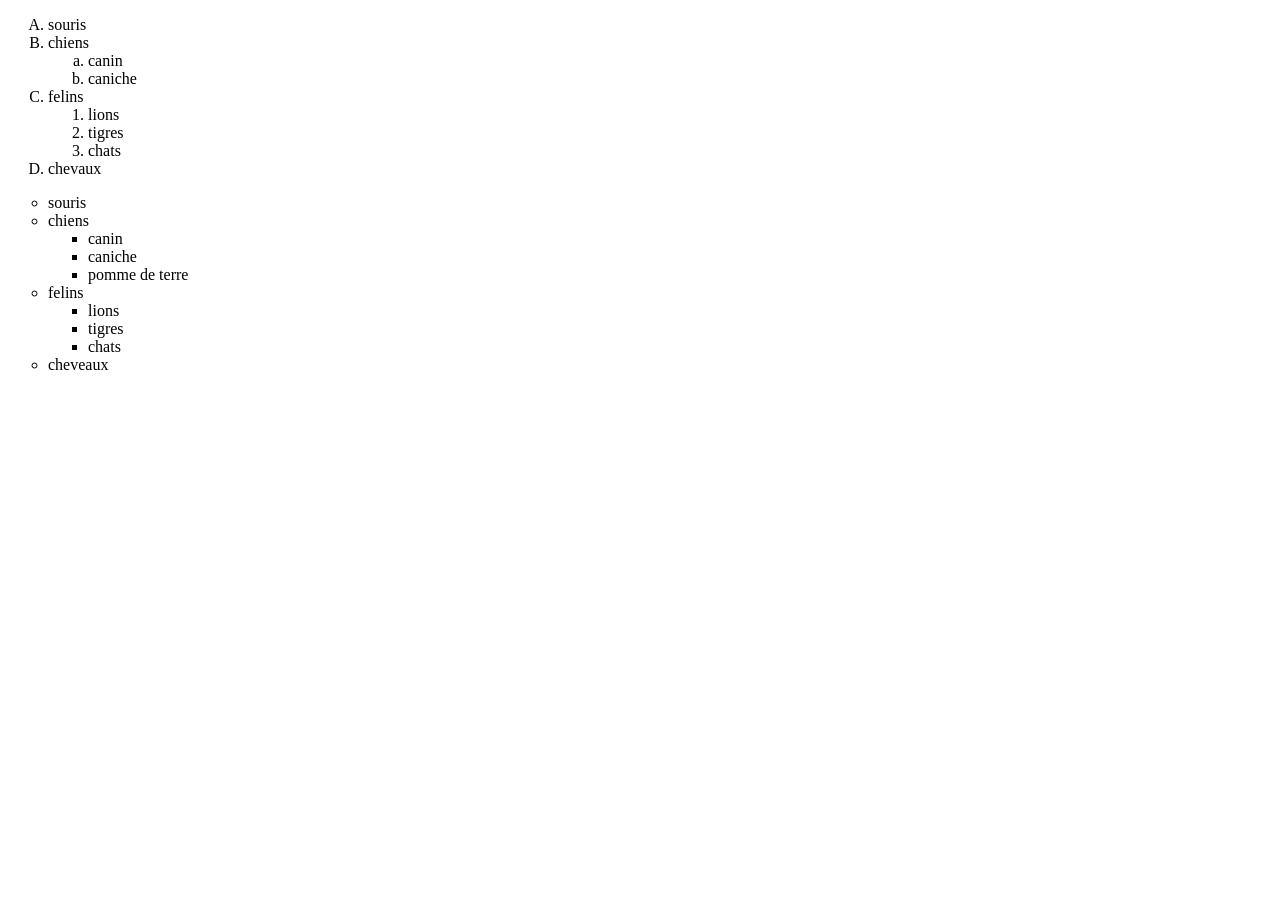
<file: Front-front/exerciceliste/list.html>
<!DOCTYPE html>
<html lang="fr">
<head>
    <meta charset="UTF-8">
    <meta http-equiv="X-UA-Compatible" content="IE=edge">
    <meta name="viewport" content="width=device-width, initial-scale=1.0">
    <title>liste</title>
</head>
<body>
    <ol type="A">
            <li>souris</li>
            <li>chiens</li>
            <ol type="a">
                <li>canin</li>
                <li>caniche</li>
            </ol>
        <li>felins</li>
            <ol type="1">
                <li>lions</li>
                <li>tigres</li>
                <li>chats</li>
            </ol>
        <Li>chevaux</Li>
    </ol>

    <ul type="circle">
        <li>souris</li>
        <li>chiens</li>
            <ul type="square">
                <li>canin</li>
                <li>caniche</li>
                <li>pomme de terre</li>
            </ul>
        <li>felins</li>
            <ul type="square">
            <li>lions</li>
            <li>tigres</li>
            <li>chats</li>
            </ul>
        <li>cheveaux</li>

    </ul>
</body>
</html>
</file>
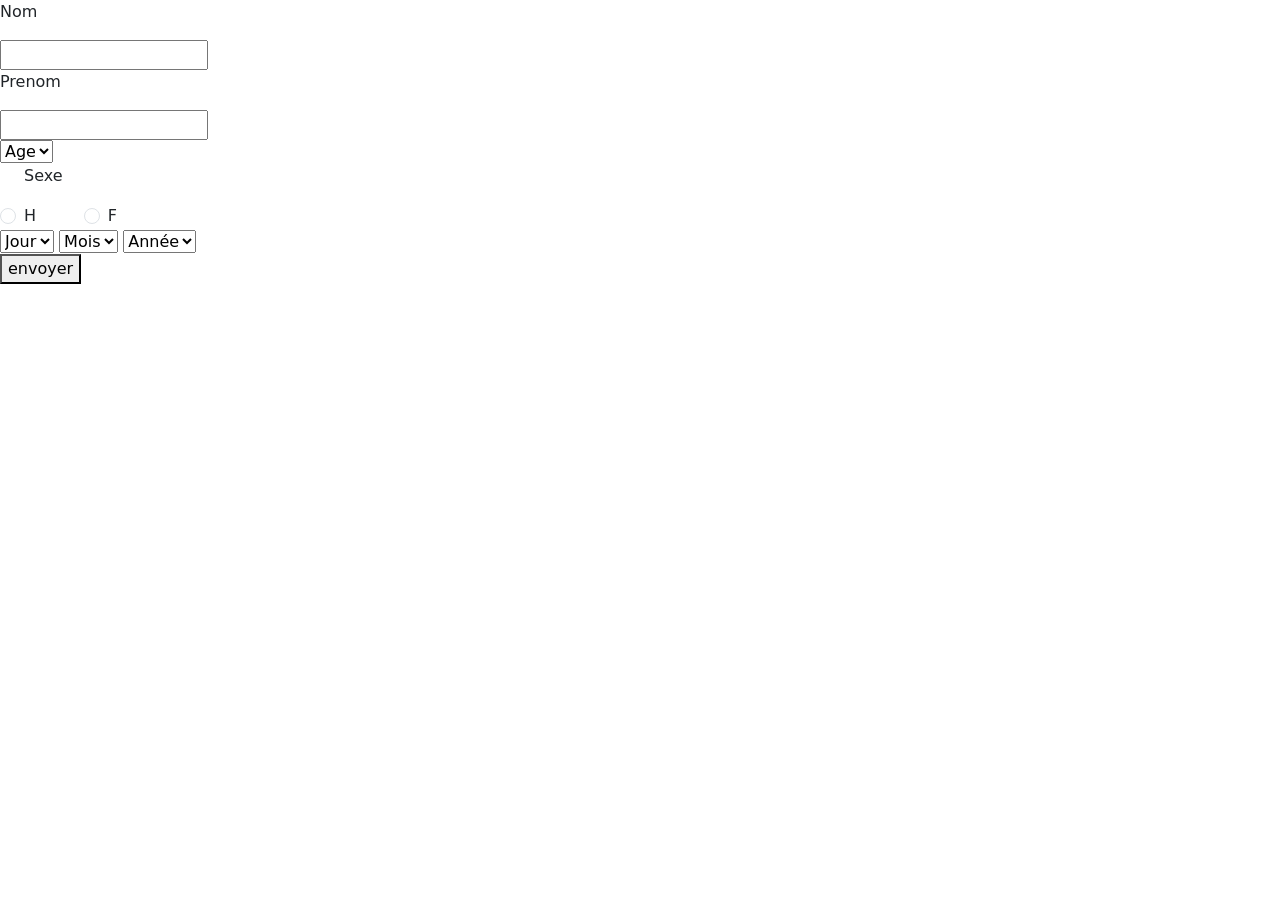
<file: Front-front/exobootstrap/exobootstrap.html>
<!DOCTYPE html>
<html lang="en">
<head>
    <meta charset="UTF-8">
    <meta http-equiv="X-UA-Compatible" content="IE=edge">
    <meta name="viewport" content="width=device-width, initial-scale=1.0">
    <title>Document</title>
    <link href="https://cdn.jsdelivr.net/npm/bootstrap@5.0.2/dist/css/bootstrap.min.css" rel="stylesheet" integrity="sha384-EVSTQN3/azprG1Anm3QDgpJLIm9Nao0Yz1ztcQTwFspd3yD65VohhpuuCOmLASjC" crossorigin="anonymous">
    <script src="https://cdn.jsdelivr.net/npm/bootstrap@5.0.2/dist/js/bootstrap.bundle.min.js" integrity="sha384-MrcW6ZMFYlzcLA8Nl+NtUVF0sA7MsXsP1UyJoMp4YLEuNSfAP+JcXn/tWtIaxVXM" crossorigin="anonymous"></script>
</head>
<body>
    <form>
        <div class="Nom"><p>Nom</p><input type="Nom"></input></div>
        <div class="prenom"><p>Prenom</p><input type="Prenom"></div>
        <div class="age"><select class="custom-select custom-select-sm">
            <option selected>Age</option>
            <option value="1">28</option>
            <option value="2">29</option>
            <option value="3">30</option>
        </select></div>
        <div class="form-check form-check-inline">
            <p>Sexe</p><input class="form-check-input" type="radio" name="inlineRadioOptions" id="inlineRadio1" value="option1">
            <label class="form-check-label" for="inlineRadio1">H</label>
        </div>
        <div class="form-check form-check-inline">
            <input class="form-check-input" type="radio" name="inlineRadioOptions" id="inlineRadio2" value="option2">
            <label class="form-check-label" for="inlineRadio2">F</label>
        </div>
            <div class="Datedenaissance">
                <select class="custom-select custom-select-sm"> <option selected>Jour</option>
                    <option value="1">28</option>
                    <option value="2">29</option>
                    <option value="3">30</option></select>
                <select class="custom-select custom-select-sm"> 
                    <option selected>Mois</option>
                    <option value="1">1</option>
                    <option value="2">6</option>
                    <option value="3">12</option>
                </select>
                <select class="custom-select custom-select-sm">  <option selected>Année</option>
                    <option value="1">1992</option>
                    <option value="2">1997</option>
                    <option value="3">2001</option></select>
            </div>
        </form>
        
        <button class="envoyer">envoyer</button>

    <script src="https://cdn.jsdelivr.net/npm/@popperjs/core@2.9.2/dist/umd/popper.min.js" integrity="sha384-IQsoLXl5PILFhosVNubq5LC7Qb9DXgDA9i+tQ8Zj3iwWAwPtgFTxbJ8NT4GN1R8p" crossorigin="anonymous"></script>
    <script src="https://cdn.jsdelivr.net/npm/bootstrap@5.0.2/dist/js/bootstrap.min.js" integrity="sha384-cVKIPhGWiC2Al4u+LWgxfKTRIcfu0JTxR+EQDz/bgldoEyl4H0zUF0QKbrJ0EcQF" crossorigin="anonymous"></script>
</body>
</html>
</file>
